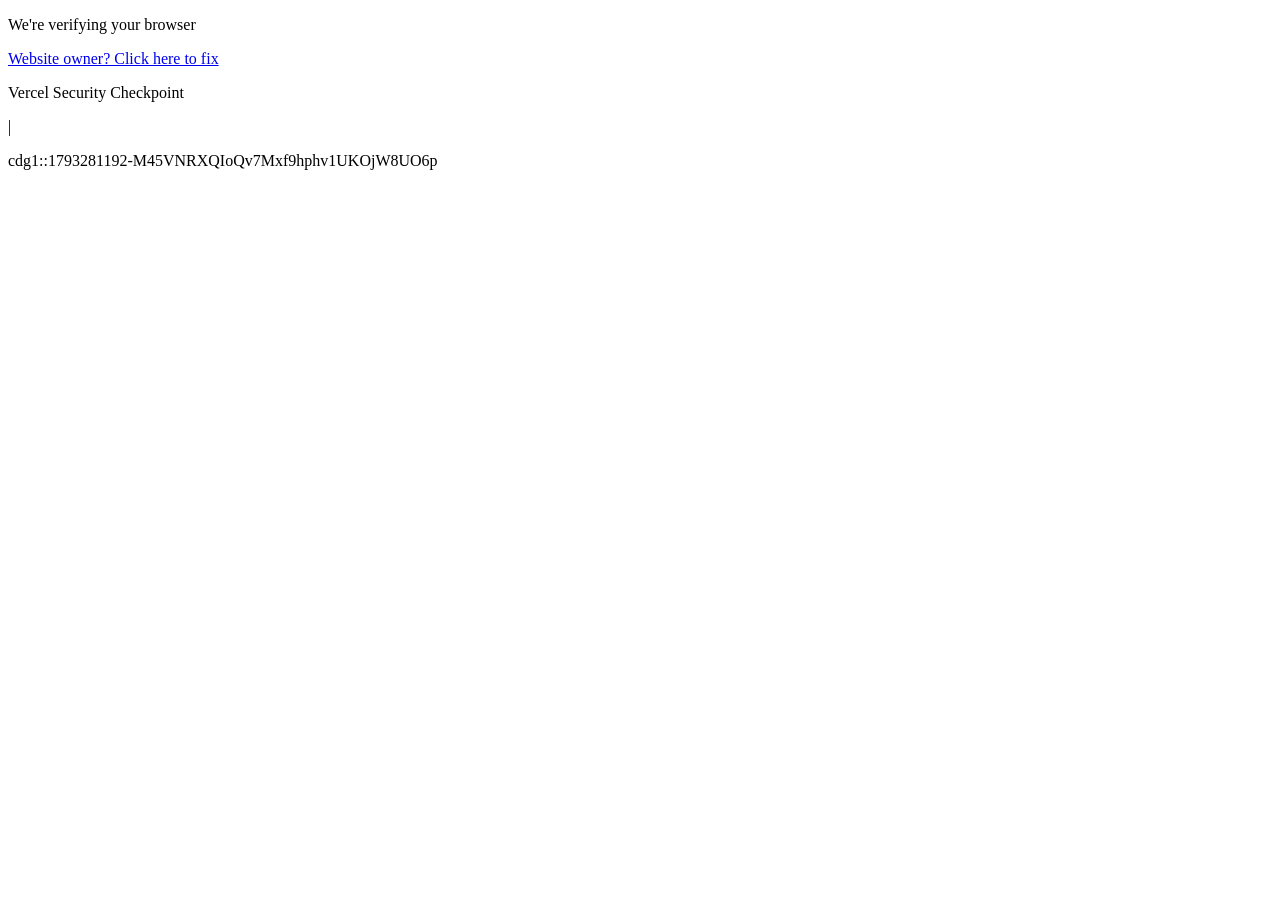
<file: server/src/test/resources/shotgun/checkpoint.html>
<!DOCTYPE html><html lang="en"><head><meta charset="utf-8"><meta name="viewport" content="width=device-width, initial-scale=1"><meta name="theme-color" content="#000"><link rel="icon" href="data:,"><title>Vercel Security Checkpoint</title></head><body><div id="root"><main><div></div><p id="header-text">We're verifying your browser</p><div id="fix-container"><a id="fix-text" href="https://vercel.link/security-checkpoint" target="_blank" rel="noopener noreferrer nofollow">Website owner? Click here to fix</a><p id="metadata-text"></p></div><p id="failure-text"></p></main><footer><div><p id="footer-text">Vercel Security Checkpoint</p><p>|</p><p>cdg1::1793281192-M45VNRXQIoQv7Mxf9hphv1UKOjW8UO6p</p></div></footer></div><noscript><div><main><div></div><p id="header-noscript-text">Enable JavaScript to continue</p></main><footer><div><p>Vercel Security Checkpoint</p><p>|</p><p>cdg1::1793281192-M45VNRXQIoQv7Mxf9hphv1UKOjW8UO6p</p></div></footer></div></noscript></body></html>
</file>
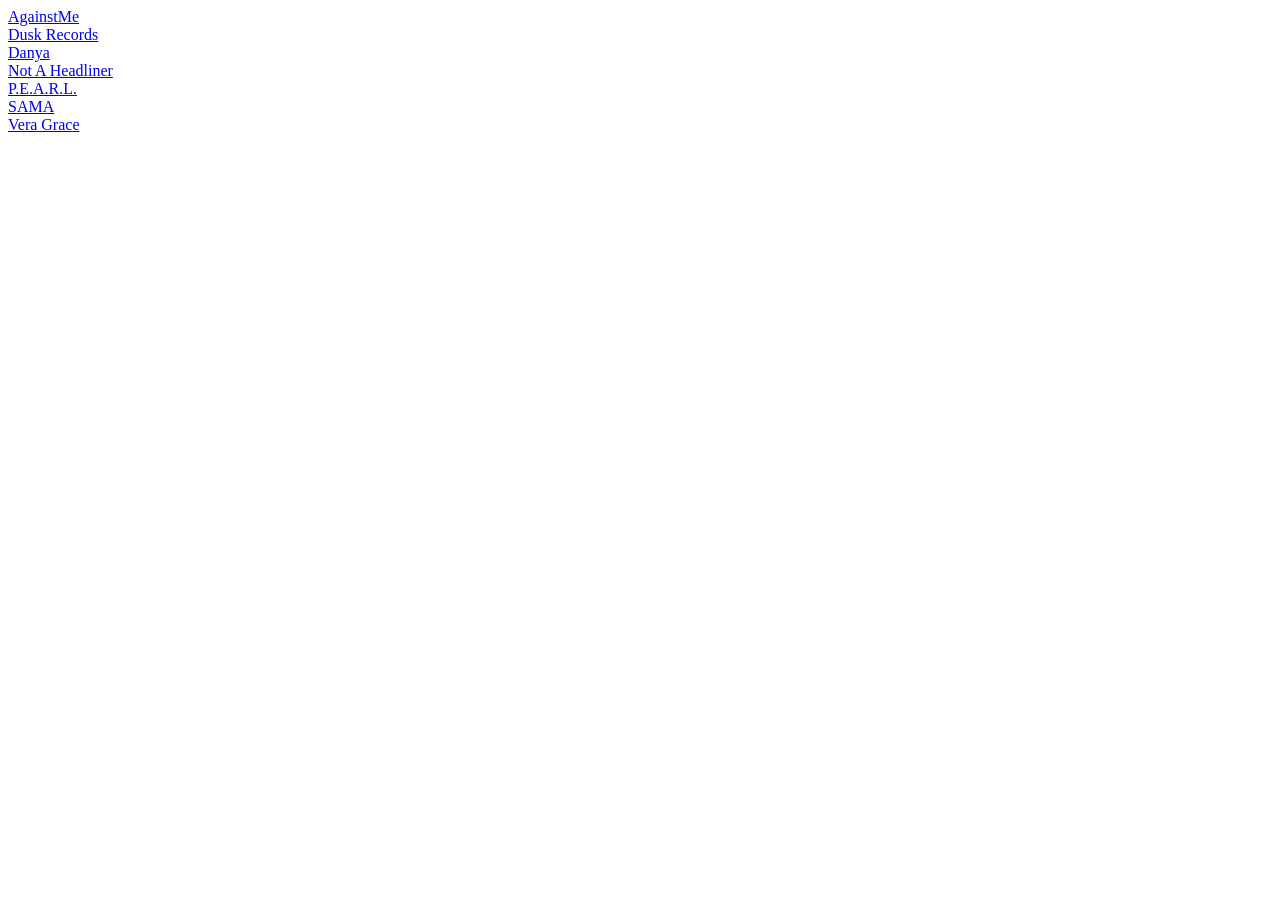
<file: server/src/test/resources/shotgun/event-page.html>
<!DOCTYPE html><html lang="fr"><head><title>Dusk: P.E.A.R.L. B2b Not A Headliner, Againstme (Live) &amp;More, Paris · Billets Shotgun</title><link rel="canonical" href="https://shotgun.live/fr/events/dusk-mia-mao">
<script type="application/ld+json">{"@context": "https://schema.org", "@type": "Brand", "name": "Shotgun", "description": "Découvre les évènements à venir et achète tes billets pour les meilleurs concerts, festivals, clubs, open airs ou raves.", "url": "https://shotgun.live/fr", "logo": "https://shotgun.live/app-icon.webp", "sameAs": ["https://www.instagram.com/shotgunexperience", "https://www.instagram.com/shotgun.br", "https://www.instagram.com/shotgun.usa", "https://www.instagram.com/shotgun.pt", "https://www.facebook.com/shotguntheapp", "https://pro.shotgun.live", "https://www.linkedin.com/company/shotgun-", "https://x.com/shotguntheapp", "https://www.tiktok.com/@shotgun.br", "https://www.tiktok.com/@shotgun.live", "https://angel.co/company/shotgun"]}</script>
<script type="application/ld+json">{"@context": "https://schema.org", "@type": "WebSite", "url": "https://shotgun.live/fr", "potentialAction": [{"@type": "SearchAction", "target": "https://shotgun.live/fr/search?query={search_term_string}", "query-input": "required name=search_term_string"}]}</script>
<script type="application/ld+json">{"@context": "https://schema.org", "@type": "MusicEvent", "name": "Dusk: P.E.A.R.L. B2b Not A Headliner, Againstme (Live) &More", "url": "https://shotgun.live/fr/events/dusk-mia-mao", "image": "https://assets.shotgun.live/image/upload/c_limit,w_1200,h_630,f_jpg,q_auto/production/artworks/Banner_Shotgun_1920x1080_zj93sl.png", "startDate": "2025-07-26T21:59:00.000Z", "doorTime": "2025-07-26T21:59:00.000Z", "endDate": "2025-07-27T05:00:00.000Z", "eventStatus": "https://schema.org/EventScheduled", "eventAttendanceMode": "https://schema.org/OfflineEventAttendanceMode", "location": {"@type": "Place", "name": "Mia Mao", "address": {"@type": "PostalAddress", "streetAddress": "12/A Rue Ella Fitzgerald, 75019 Paris, France", "addressLocality": "Paris", "postalCode": "75019", "addressCountry": "FR"}, "geo": {"@type": "GeoCoordinates", "latitude": 48.8962152, "longitude": 2.3951347}}, "description": "La nuit s'écrit entre les lignes de l'inédit.", "organizer": {"@type": "LocalBusiness", "name": "Mia Mao", "url": "https://shotgun.live/fr/venues/mia-mao"}, "performer": [{"@type": "MusicGroup", "name": "AgainstMe", "url": "https://shotgun.live/fr/artists/againstmesc"}, {"@type": "MusicGroup", "name": "Not A Headliner", "url": "https://shotgun.live/fr/artists/notaheadliner"}, {"@type": "MusicGroup", "name": "P.E.A.R.L.", "url": "https://shotgun.live/fr/artists/p-e-a-r-l"}, {"@type": "MusicGroup", "name": "Danya", "url": "https://shotgun.live/fr/artists/its_danya"}, {"@type": "MusicGroup", "name": "Vera Grace", "url": "https://shotgun.live/fr/artists/veragraceb"}, {"@type": "MusicGroup", "name": "SAMA", "url": "https://shotgun.live/fr/artists/samaofficial"}, {"@type": "MusicGroup", "name": "Dusk Records", "url": "https://shotgun.live/fr/artists/dvskrecords"}], "offers": []}</script>
<script type="application/ld+json">{"@context": "https://schema.org", "@type": "BreadcrumbList", "itemListElement": [{"@type": "ListItem", "position": 1, "name": "Accueil", "item": "https://shotgun.live/fr"}, {"@type": "ListItem", "position": 2, "name": "Évènements à Paris", "item": "https://shotgun.live/fr/cities/paris"}, {"@type": "ListItem", "position": 3, "name": "Dusk: P.E.A.R.L. B2b Not A Headliner, Againstme (Live) &More", "item": "https://shotgun.live/fr/events/dusk-mia-mao"}]}</script>
</head><body>
<a data-slot="tracked-link" class="flex flex-col gap-1.5" href="/fr/artists/againstmesc"><div class="flex flex-row items-center gap-1 text-left"><div class="text-muted-foreground overflow-hidden text-nowrap text-ellipsis capitalize">AgainstMe</div></div></a>
<a data-slot="tracked-link" class="flex flex-col gap-1.5" href="/fr/artists/dvskrecords"><div class="flex flex-row items-center gap-1 text-left"><div class="text-muted-foreground overflow-hidden text-nowrap text-ellipsis capitalize">Dusk Records</div></div></a>
<a data-slot="tracked-link" class="flex flex-col gap-1.5" href="/fr/artists/its_danya"><div class="flex flex-row items-center gap-1 text-left"><div class="text-muted-foreground overflow-hidden text-nowrap text-ellipsis capitalize">Danya</div></div></a>
<a data-slot="tracked-link" class="flex flex-col gap-1.5" href="/fr/artists/notaheadliner"><div class="flex flex-row items-center gap-1 text-left"><div class="text-muted-foreground overflow-hidden text-nowrap text-ellipsis capitalize">Not A Headliner</div></div></a>
<a data-slot="tracked-link" class="flex flex-col gap-1.5" href="/fr/artists/p-e-a-r-l"><div class="flex flex-row items-center gap-1 text-left"><div class="text-muted-foreground overflow-hidden text-nowrap text-ellipsis capitalize">P.E.A.R.L.</div></div></a>
<a data-slot="tracked-link" class="flex flex-col gap-1.5" href="/fr/artists/samaofficial"><div class="flex flex-row items-center gap-1 text-left"><div class="text-muted-foreground overflow-hidden text-nowrap text-ellipsis capitalize">SAMA</div></div></a>
<a data-slot="tracked-link" class="flex flex-col gap-1.5" href="/fr/artists/veragraceb"><div class="flex flex-row items-center gap-1 text-left"><div class="text-muted-foreground overflow-hidden text-nowrap text-ellipsis capitalize">Vera Grace</div></div></a>
</body></html>
</file>
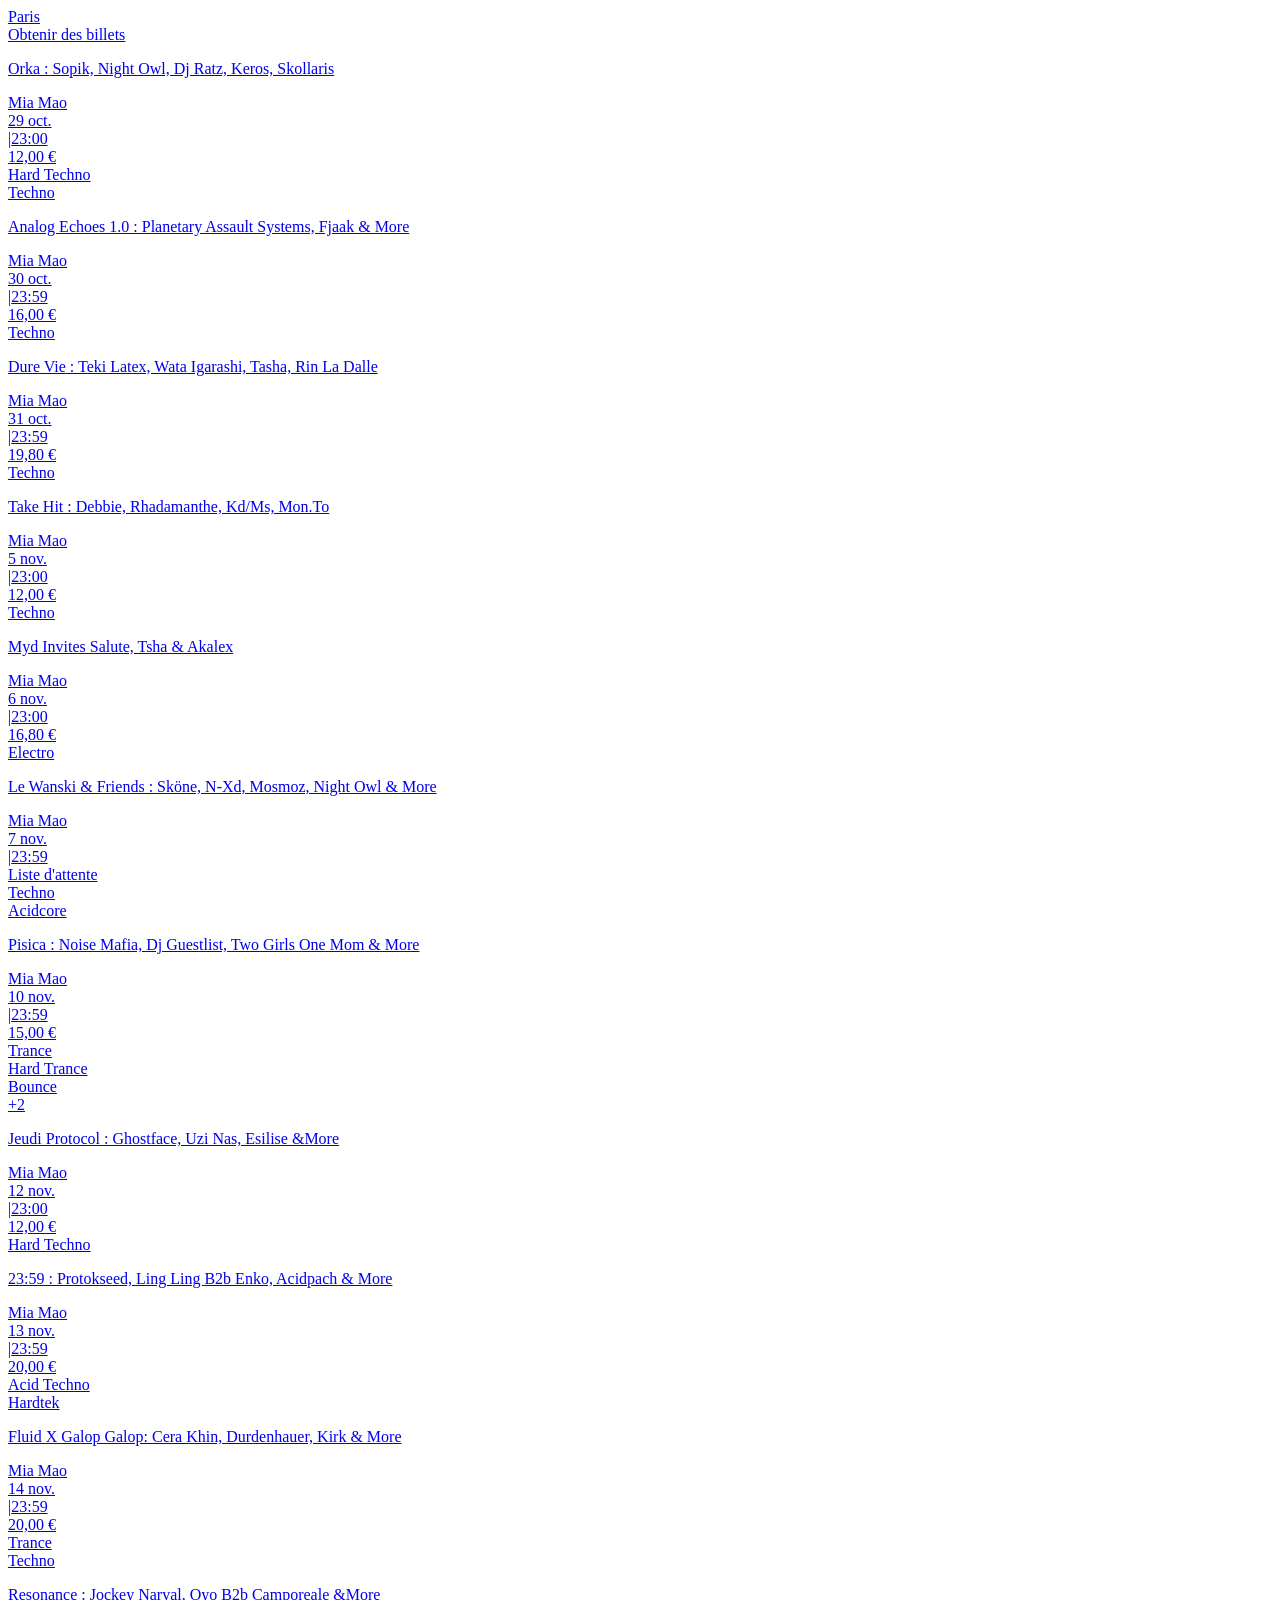
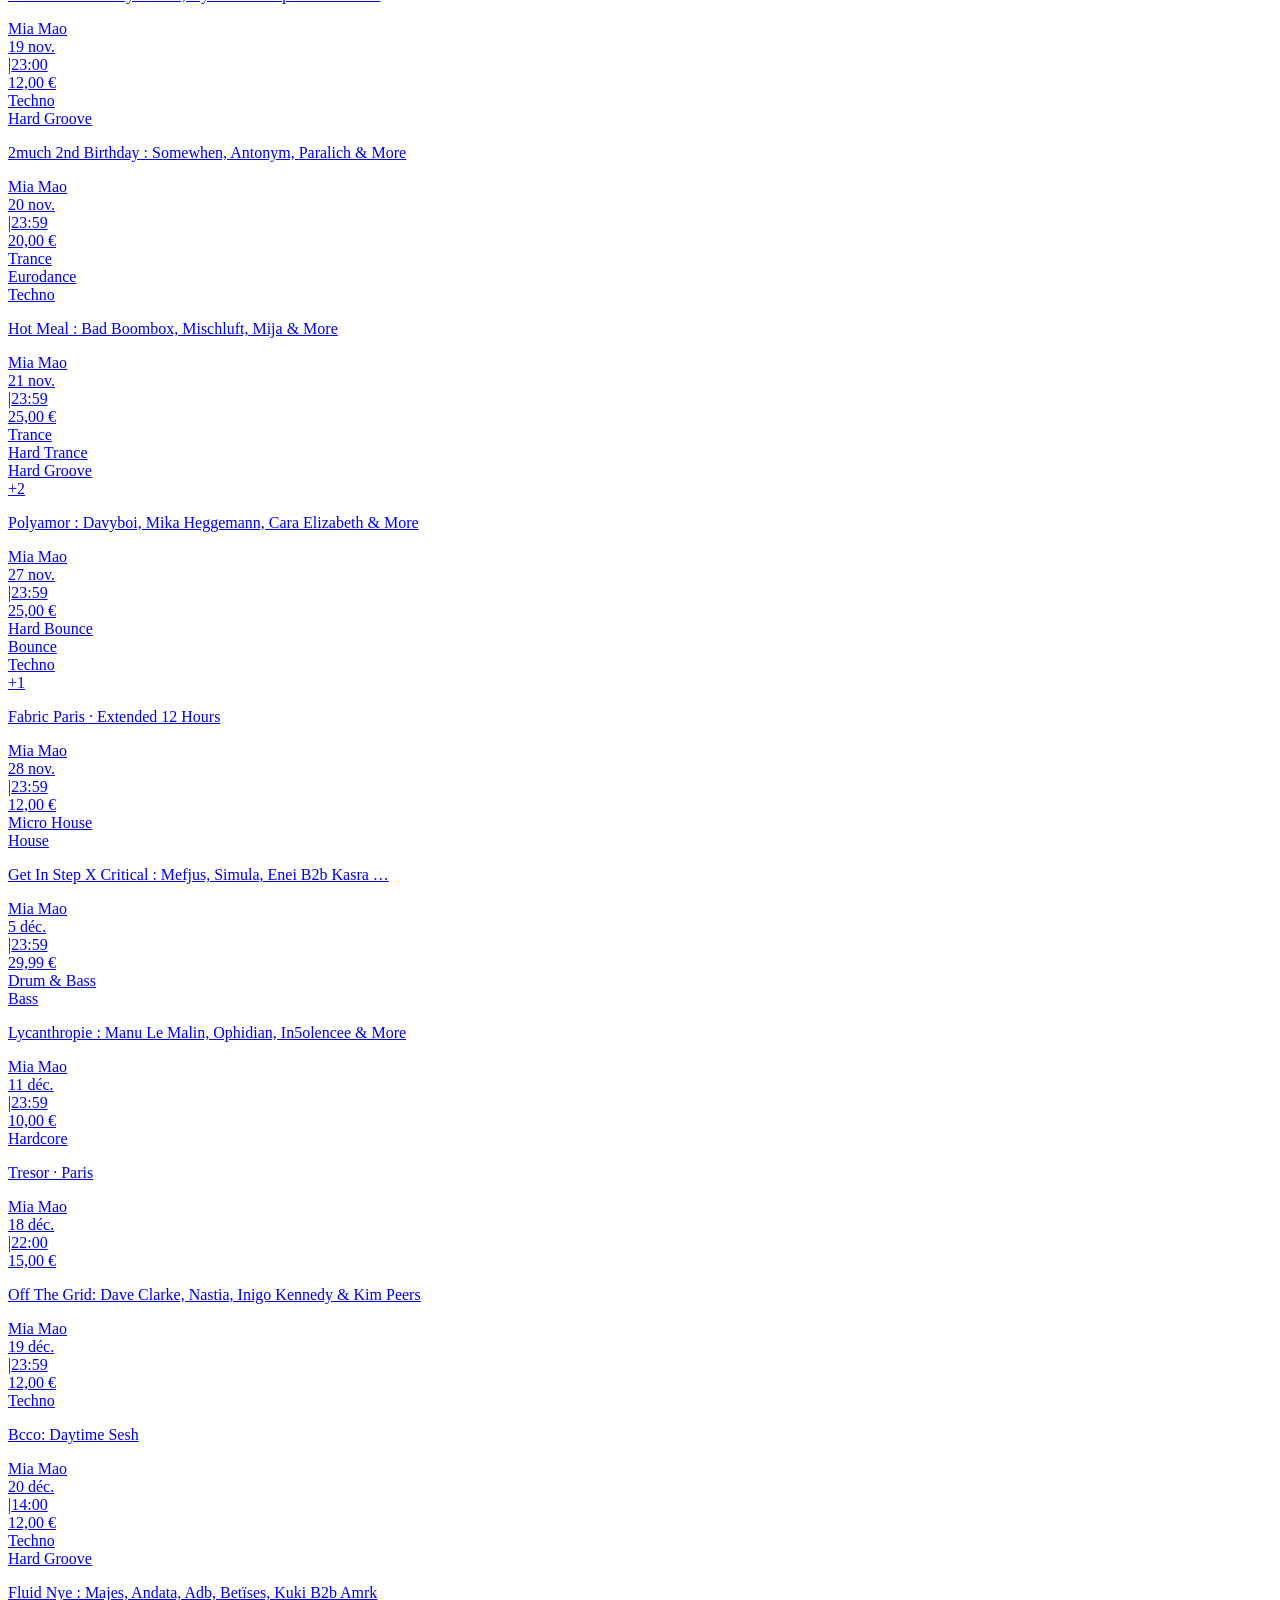
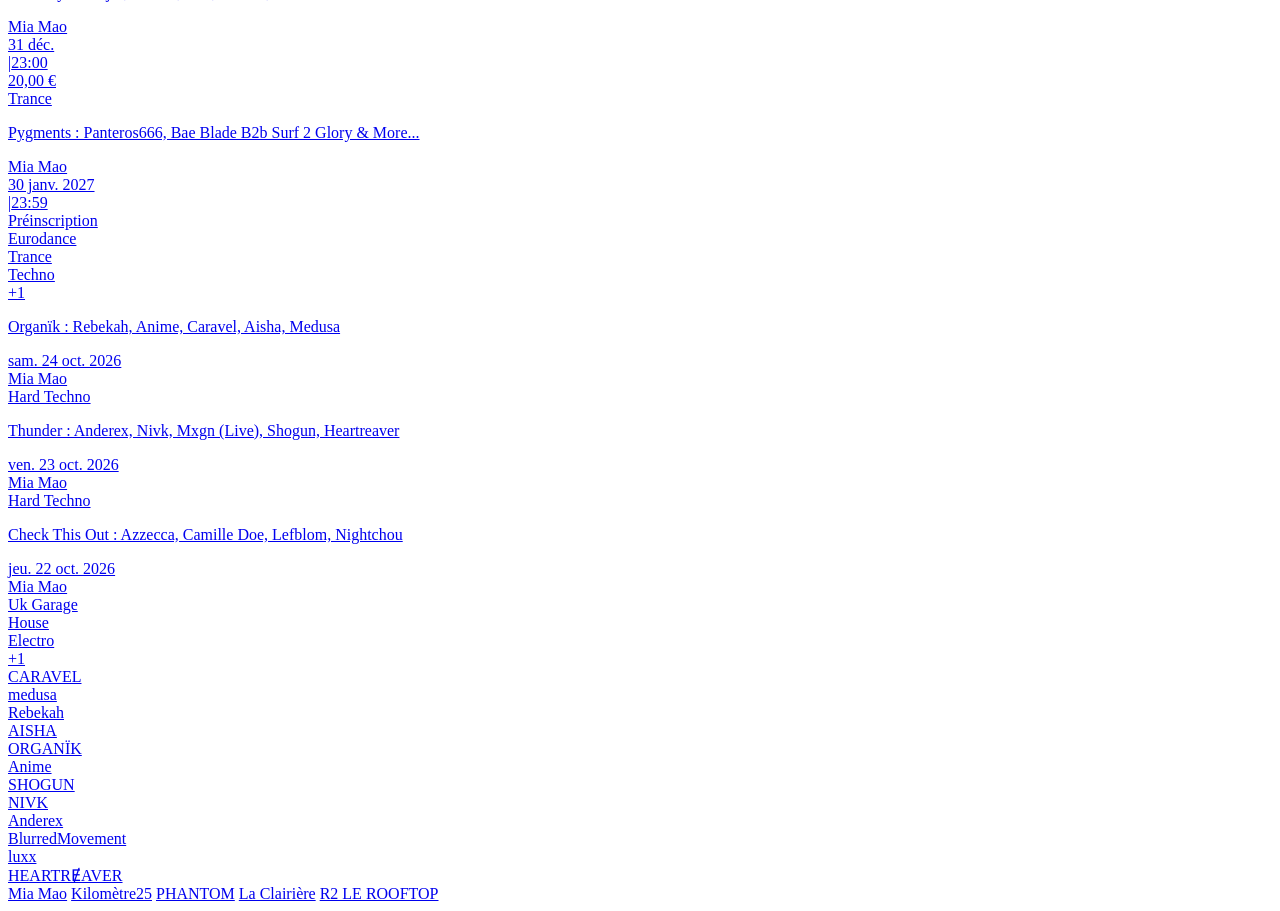
<file: server/src/test/resources/shotgun/venue-page.html>
<!DOCTYPE html><html lang="fr"><head><title>Prochains évènements de Mia Mao · Shotgun</title></head><body>
<a href="/fr/cities/paris">Paris</a>
<a href="/fr/events/tresor-paris-miamao?organizer=209678"><div></div></a>
<a type="button" href="/fr/events/tresor-paris-miamao">Obtenir des billets</a>
<a href="/fr/events/orka-sopik-nightowl-djratz-keros-skollaris-mia-mao"><div><div></div><div><div><p>Orka : Sopik, Night Owl, Dj Ratz, Keros, Skollaris</p></div><div><div>Mia Mao</div><div><div><time datetime="2026-10-29T22:00:00.000Z">29 oct.</time><div><span>|</span><time>23:00</time></div></div><div><span>12,00&nbsp;€</span></div></div></div><div><div>Hard Techno</div><div>Techno</div></div></div></div></a>
<a href="/fr/events/analog-echoes-planetary-assault-systems-fjaak-mia-mao"><div><div></div><div><div><p>Analog Echoes 1.0 : Planetary Assault Systems, Fjaak &amp; More</p></div><div><div>Mia Mao</div><div><div><time datetime="2026-10-30T22:59:00.000Z">30 oct.</time><div><span>|</span><time>23:59</time></div></div><div><span>16,00&nbsp;€</span></div></div></div><div><div>Techno</div></div></div></div></a>
<a href="/fr/events/dure-vie-teki-latex-wata-igarashi-tasha-rin-la-dalle-mia-mao"><div><div></div><div><div><p>Dure Vie : Teki Latex, Wata Igarashi, Tasha, Rin La Dalle</p></div><div><div>Mia Mao</div><div><div><time datetime="2026-10-31T22:59:00.000Z">31 oct.</time><div><span>|</span><time>23:59</time></div></div><div><span>19,80&nbsp;€</span></div></div></div><div><div>Techno</div></div></div></div></a>
<a href="/fr/events/take-hit-rhadamanthe-debbie-monto-kdms-mia-mao"><div><div></div><div><div><p>Take Hit : Debbie, Rhadamanthe, Kd/Ms, Mon.To</p></div><div><div>Mia Mao</div><div><div><time datetime="2026-11-05T22:00:00.000Z">5 nov.</time><div><span>|</span><time>23:00</time></div></div><div><span>12,00&nbsp;€</span></div></div></div><div><div>Techno</div></div></div></div></a>
<a href="/fr/events/myd-invites-salute-tsha-akalex-mia-mao"><div><div></div><div><div><p>Myd Invites Salute, Tsha &amp; Akalex</p></div><div><div>Mia Mao</div><div><div><time datetime="2026-11-06T22:00:00.000Z">6 nov.</time><div><span>|</span><time>23:00</time></div></div><div><span>16,80&nbsp;€</span></div></div></div><div><div>Electro</div></div></div></div></a>
<a href="/fr/events/le-wanski-friends-skone-n-xd-mosmoz-mia-mao"><div><div></div><div><div><p>Le Wanski &amp; Friends : Sköne, N-Xd, Mosmoz, Night Owl &amp; More</p></div><div><div>Mia Mao</div><div><div><time datetime="2026-11-07T22:59:00.000Z">7 nov.</time><div><span>|</span><time>23:59</time></div></div><div><span>Liste d'attente</span></div></div></div><div><div>Techno</div><div>Acidcore</div></div></div></div></a>
<a href="/fr/events/pisica-noise-mafia-dj-guestlist-justin-tinderdate-mia-mao"><div><div></div><div><div><p>Pisica : Noise Mafia, Dj Guestlist, Two Girls One Mom &amp; More</p></div><div><div>Mia Mao</div><div><div><time datetime="2026-11-10T22:59:00.000Z">10 nov.</time><div><span>|</span><time>23:59</time></div></div><div><span>15,00&nbsp;€</span></div></div></div><div><div>Trance</div><div>Hard Trance</div><div>Bounce</div><div>+<!-- -->2</div></div></div></div></a>
<a href="/fr/events/jeudi-protocol-uzi-nas-esilise-ghostface-mia-mao"><div><div></div><div><div><p>Jeudi Protocol : Ghostface, Uzi Nas, Esilise &amp;More</p></div><div><div>Mia Mao</div><div><div><time datetime="2026-11-12T22:00:00.000Z">12 nov.</time><div><span>|</span><time>23:00</time></div></div><div><span>12,00&nbsp;€</span></div></div></div><div><div>Hard Techno</div></div></div></div></a>
<a href="/fr/events/2359-protokseed-ling-ling-enko-acipach-mia-mao"><div><div></div><div><div><p>23:59 : Protokseed, Ling Ling B2b Enko, Acidpach &amp; More</p></div><div><div>Mia Mao</div><div><div><time datetime="2026-11-13T22:59:00.000Z">13 nov.</time><div><span>|</span><time>23:59</time></div></div><div><span>20,00&nbsp;€</span></div></div></div><div><div>Acid Techno</div><div>Hardtek</div></div></div></div></a>
<a href="/fr/events/fluid-cera-khin-kirk-durdenhauer-shoshanna-mia-mao"><div><div></div><div><div><p>Fluid X Galop Galop: Cera Khin, Durdenhauer, Kirk &amp; More</p></div><div><div>Mia Mao</div><div><div><time datetime="2026-11-14T22:59:00.000Z">14 nov.</time><div><span>|</span><time>23:59</time></div></div><div><span>20,00&nbsp;€</span></div></div></div><div><div>Trance</div><div>Techno</div></div></div></div></a>
<a href="/fr/events/jockey-narval-oyo-camporeale-mia-mao"><div><div></div><div><div><p>Resonance : Jockey Narval, Oyo B2b Camporeale &amp;More</p></div><div><div>Mia Mao</div><div><div><time datetime="2026-11-19T22:00:00.000Z">19 nov.</time><div><span>|</span><time>23:00</time></div></div><div><span>12,00&nbsp;€</span></div></div></div><div><div>Techno</div><div>Hard Groove</div></div></div></div></a>
<a href="/fr/events/2much-2nd-birthday-somewhen-antonym-paralich-mia-mao"><div><div></div><div><div><p>2much 2nd Birthday : Somewhen, Antonym, Paralich &amp; More</p></div><div><div>Mia Mao</div><div><div><time datetime="2026-11-20T22:59:00.000Z">20 nov.</time><div><span>|</span><time>23:59</time></div></div><div><span>20,00&nbsp;€</span></div></div></div><div><div>Trance</div><div>Eurodance</div><div>Techno</div></div></div></div></a>
<a href="/fr/events/hotmeal-mischluft-bad-boombox-mija"><div><div></div><div><div><p>Hot Meal : Bad Boombox, Mischluft, Mija &amp; More</p></div><div><div>Mia Mao</div><div><div><time datetime="2026-11-21T22:59:00.000Z">21 nov.</time><div><span>|</span><time>23:59</time></div></div><div><span>25,00&nbsp;€</span></div></div></div><div><div>Trance</div><div>Hard Trance</div><div>Hard Groove</div><div>+<!-- -->2</div></div></div></div></a>
<a href="/fr/events/polyamor-davyboi-mika-heggemann-cara-elizabeth-mia-mao"><div><div></div><div><div><p>Polyamor : Davyboi, Mika Heggemann, Cara Elizabeth &amp; More</p></div><div><div>Mia Mao</div><div><div><time datetime="2026-11-27T22:59:00.000Z">27 nov.</time><div><span>|</span><time>23:59</time></div></div><div><span>25,00&nbsp;€</span></div></div></div><div><div>Hard Bounce</div><div>Bounce</div><div>Techno</div><div>+<!-- -->1</div></div></div></div></a>
<a href="/fr/events/fabric-paris-extended-12-hours-mia-mao"><div><div></div><div><div><p>Fabric Paris · Extended 12 Hours</p></div><div><div>Mia Mao</div><div><div><time datetime="2026-11-28T22:59:00.000Z">28 nov.</time><div><span>|</span><time>23:59</time></div></div><div><span>12,00&nbsp;€</span></div></div></div><div><div>Micro House</div><div>House</div></div></div></div></a>
<a href="/fr/events/get-in-step-critical-mefjus-simula-enei-kasra-mia-mao"><div><div></div><div><div><p>Get In Step X Critical : Mefjus, Simula, Enei B2b Kasra …</p></div><div><div>Mia Mao</div><div><div><time datetime="2026-12-05T22:59:00.000Z">5 déc.</time><div><span>|</span><time>23:59</time></div></div><div><span>29,99&nbsp;€</span></div></div></div><div><div>Drum &amp; Bass</div><div>Bass</div></div></div></div></a>
<a href="/fr/events/lycanthropie-manu-le-malin-ophidian-in5olence-mia-mao"><div><div></div><div><div><p>Lycanthropie	: Manu Le Malin, Ophidian, In5olencee &amp; More</p></div><div><div>Mia Mao</div><div><div><time datetime="2026-12-11T22:59:00.000Z">11 déc.</time><div><span>|</span><time>23:59</time></div></div><div><span>10,00&nbsp;€</span></div></div></div><div><div>Hardcore</div></div></div></div></a>
<a href="/fr/events/tresor-paris-miamao"><div><div></div><div><div><p>Tresor · Paris</p></div><div><div>Mia Mao</div><div><div><time datetime="2026-12-18T21:00:00.000Z">18 déc.</time><div><span>|</span><time>22:00</time></div></div><div><span>15,00&nbsp;€</span></div></div></div></div></div></a>
<a href="/fr/events/off-the-grid-dave-clarke-inigo-kennedy-kim-peers-mia-mao"><div><div></div><div><div><p>Off The Grid: Dave Clarke, Nastia, Inigo Kennedy &amp; Kim Peers</p></div><div><div>Mia Mao</div><div><div><time datetime="2026-12-19T22:59:00.000Z">19 déc.</time><div><span>|</span><time>23:59</time></div></div><div><span>12,00&nbsp;€</span></div></div></div><div><div>Techno</div></div></div></div></a>
<a href="/fr/events/bcco-daytime-sesh-mia-mao"><div><div></div><div><div><p>Bcco: Daytime Sesh</p></div><div><div>Mia Mao</div><div><div><time datetime="2026-12-20T13:00:00.000Z">20 déc.</time><div><span>|</span><time>14:00</time></div></div><div><span>12,00&nbsp;€</span></div></div></div><div><div>Techno</div><div>Hard Groove</div></div></div></div></a>
<a href="/fr/events/fluid-nye-majes-adb-andata-betises-mia-mao"><div><div></div><div><div><p>Fluid Nye : Majes, Andata, Adb, Betïses, Kuki B2b Amrk</p></div><div><div>Mia Mao</div><div><div><time datetime="2026-12-31T22:00:00.000Z">31 déc.</time><div><span>|</span><time>23:00</time></div></div><div><span>20,00&nbsp;€</span></div></div></div><div><div>Trance</div></div></div></div></a>
<a href="/fr/events/pygments-panteros666-bae-blade-surf-2-glory-mia-mao"><div><div></div><div><div><p>Pygments : Panteros666, Bae Blade B2b Surf 2 Glory &amp; More...</p></div><div><div>Mia Mao</div><div><div><time datetime="2027-01-30T22:59:00.000Z">30 janv. 2027</time><div><span>|</span><time>23:59</time></div></div><div><span>Préinscription</span></div></div></div><div><div>Eurodance</div><div>Trance</div><div>Techno</div><div>+<!-- -->1</div></div></div></div></a>
<a href="/fr/events/organik-caravel-rebekah-medusa-aisha-anime-mia-mao"><div><div></div><div></div><div><div><p>Organïk : Rebekah, Anime, Caravel, Aisha, Medusa</p></div><div><div><div><time datetime="2026-10-24T21:59:00.000Z">sam. 24 oct. 2026</time></div><div></div></div><div>Mia Mao</div></div><div><div>Hard Techno</div></div></div></div></a>
<a href="/fr/events/thunder-anderex-nivk-mxgn-live-shogun-heartreaver-mia-mao"><div><div></div><div></div><div><div><p>Thunder : Anderex, Nivk, Mxgn (Live), Shogun, Heartreaver</p></div><div><div><div><time datetime="2026-10-23T21:59:00.000Z">ven. 23 oct. 2026</time></div><div></div></div><div>Mia Mao</div></div><div><div>Hard Techno</div></div></div></div></a>
<a href="/fr/events/check-this-out-azzecca-camille-doe-lefblom-nightchou-mia-mao"><div><div></div><div></div><div><div><p>Check This Out :  Azzecca, Camille Doe, Lefblom, Nightchou</p></div><div><div><div><time datetime="2026-10-22T21:00:00.000Z">jeu. 22 oct. 2026</time></div><div></div></div><div>Mia Mao</div></div><div><div>Uk Garage</div><div>House</div><div>Electro</div><div>+<!-- -->1</div></div></div></div></a>
<a href="/fr/artists/caravel-haku"><div><div>CARAVEL</div><span></span></div></a>
<a href="/fr/artists/eva-verger-441539903"><div><div>medusa</div><span></span></div></a>
<a href="/fr/artists/rebekah"><div><div>Rebekah</div></div></a>
<a href="/fr/artists/aishadeejay"><div><div>AISHA</div></div></a>
<a href="/fr/artists/organikparis"><div><div>ORGANÏK</div></div></a>
<a href="/fr/artists/djanimeofficial"><div><div>Anime</div></div></a>
<a href="/fr/artists/shogunsworld"><div><div>SHOGUN</div></div></a>
<a href="/fr/artists/nivk-673013882"><div><div>NIVK</div><span></span></div></a>
<a href="/fr/artists/anderex"><div><div>Anderex</div></div></a>
<a href="/fr/artists/blurredmovement"><div><div>BlurredMovement</div></div></a>
<a href="/fr/artists/lux-306021983"><div><div>luxx</div><span></span></div></a>
<a href="/fr/artists/heartreaver"><div><div>HEARTRɆAVER</div></div></a>
<a href="/fr/venues/mia-mao">Mia Mao</a>
<a href="/fr/venues/kilometre-25">Kilomètre25</a>
<a href="/fr/venues/phantom">PHANTOM</a>
<a href="/fr/venues/la-clairiere">La Clairière</a>
<a href="/fr/venues/r2-le-rooftop">R2 LE ROOFTOP</a>
</body></html>
</file>
